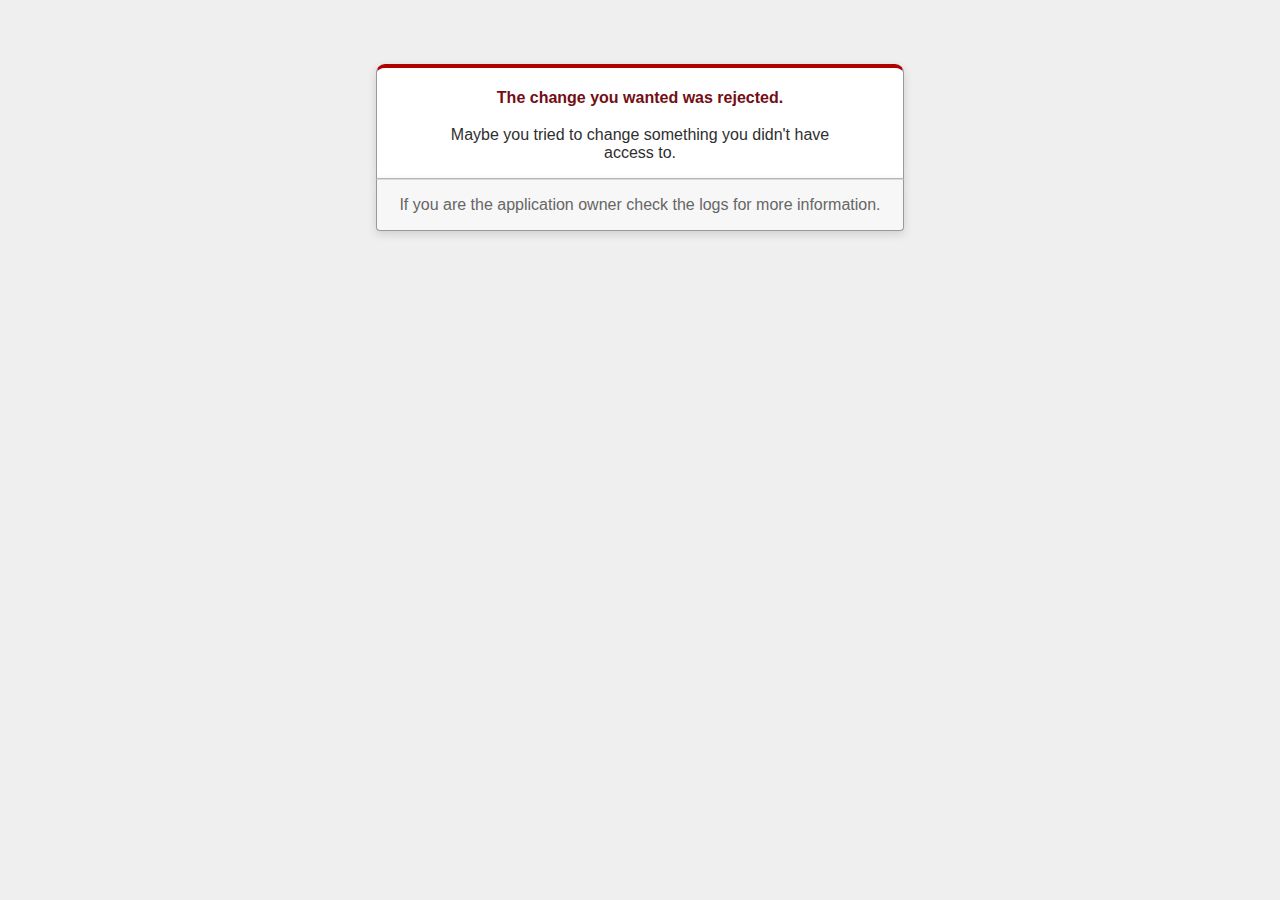
<file: public/422.html>
<!DOCTYPE html>
<html>
<head>
  <title>The change you wanted was rejected (422)</title>
  <meta name="viewport" content="width=device-width,initial-scale=1">
  <style>
  body {
    background-color: #EFEFEF;
    color: #2E2F30;
    text-align: center;
    font-family: arial, sans-serif;
    margin: 0;
  }

  div.dialog {
    width: 95%;
    max-width: 33em;
    margin: 4em auto 0;
  }

  div.dialog > div {
    border: 1px solid #CCC;
    border-right-color: #999;
    border-left-color: #999;
    border-bottom-color: #BBB;
    border-top: #B00100 solid 4px;
    border-top-left-radius: 9px;
    border-top-right-radius: 9px;
    background-color: white;
    padding: 7px 12% 0;
    box-shadow: 0 3px 8px rgba(50, 50, 50, 0.17);
  }

  h1 {
    font-size: 100%;
    color: #730E15;
    line-height: 1.5em;
  }

  div.dialog > p {
    margin: 0 0 1em;
    padding: 1em;
    background-color: #F7F7F7;
    border: 1px solid #CCC;
    border-right-color: #999;
    border-left-color: #999;
    border-bottom-color: #999;
    border-bottom-left-radius: 4px;
    border-bottom-right-radius: 4px;
    border-top-color: #DADADA;
    color: #666;
    box-shadow: 0 3px 8px rgba(50, 50, 50, 0.17);
  }
  </style>
</head>

<body>
  <!-- This file lives in public/422.html -->
  <div class="dialog">
    <div>
      <h1>The change you wanted was rejected.</h1>
      <p>Maybe you tried to change something you didn't have access to.</p>
    </div>
    <p>If you are the application owner check the logs for more information.</p>
  </div>
</body>
</html>
</file>
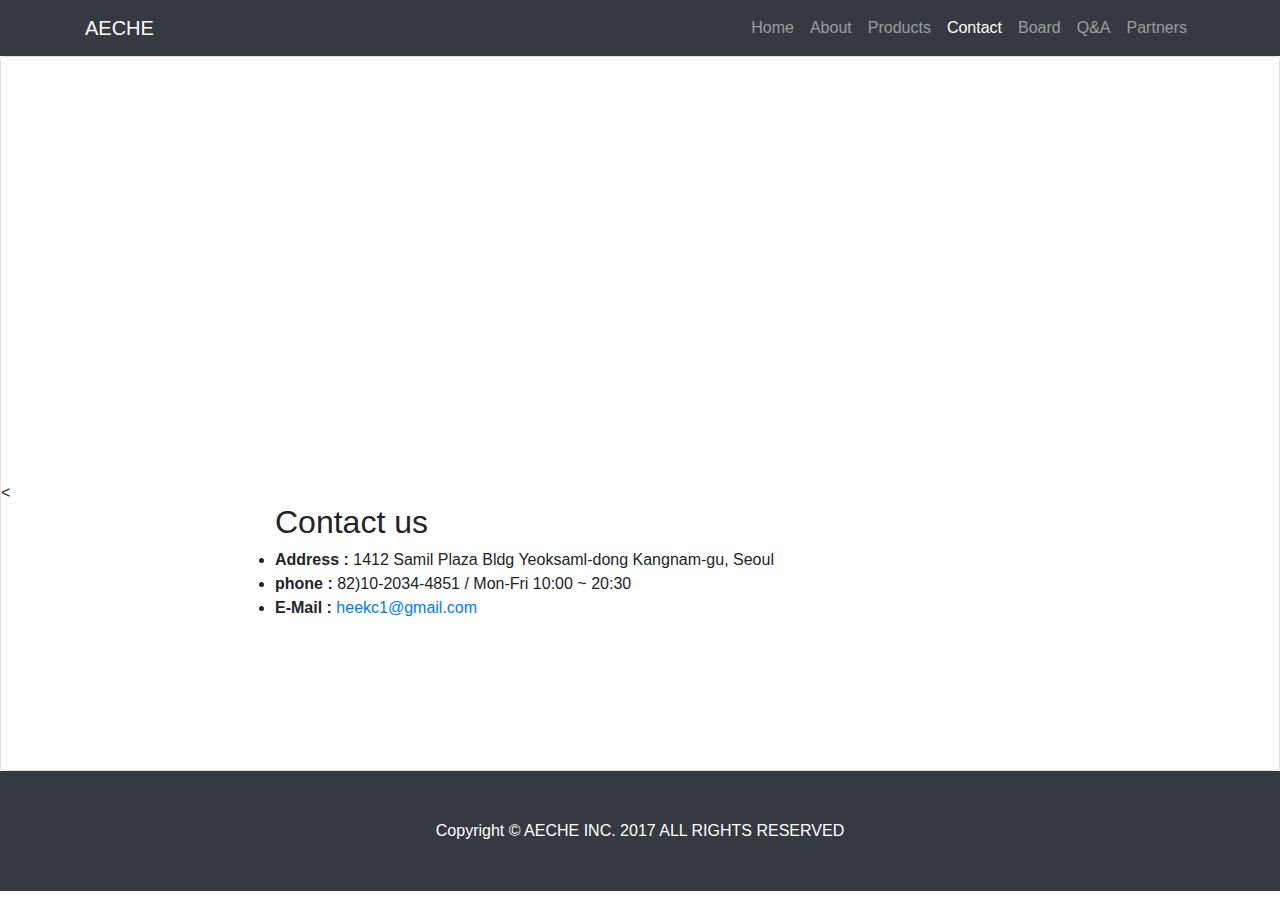
<file: public/contact.html>
<!DOCTYPE html>
<html>
<head>
  
    <meta charset="utf-8">
    <meta name="viewport" content="width=device-width, initial-scale=1, shrink-to-fit=no">
    <meta name="description" content="">
    <meta name="author" content="">

    <title> AeChe Inc. </title>

    <!-- Bootstrap core CSS -->
    <link href="vendor/bootstrap/css/bootstrap.min.css" rel="stylesheet">

    <!-- Custom styles for this template -->
    <link href="css/business-frontpage.css" rel="stylesheet">
    <link href="css/scrolling-nav.css" rel="stylesheet">


</head>

<body>
      <!-- Navigation -->
    <nav class="navbar navbar-expand-lg navbar-dark bg-dark fixed-top">
      <div class="container">
        <a class="navbar-brand" href="/#"> AECHE </a></a>
        <button class="navbar-toggler" type="button" data-toggle="collapse" data-target="#navbarResponsive" aria-controls="navbarResponsive" aria-expanded="false" aria-label="Toggle navigation">
          <span class="navbar-toggler-icon"></span>
        </button>
        <div class="collapse navbar-collapse" id="navbarResponsive">
          <ul class="navbar-nav ml-auto">
            <li class="nav-item">
              <a class="nav-link" href="/public/home">Home
                <span class="sr-only">(current)</span>
              </a>
            </li>
            <li class="nav-item">
              <a class="nav-link" href="/public/about">About</a>
            </li>
            <li class="nav-item">
              <a class="nav-link" href="/public/products">Products</a>
            </li>
            <li class="nav-item active">
              <a class="nav-link" href="/public/contact">Contact
                <span class="sr-only">(current)</span>
              </a>
            </li>
            <li class="nav-item">
              <a class="nav-link" href="/public/board">Board</a>
              </li>
               <li class="nav-item">
              <a class="nav-link" href="/public/Q&A">Q&A</a>
              </li>
            <li class="nav-item">
              <a class="nav-link" href="/public/partners">Partners</a>
            </li>
          </ul>
        </div>
      </div>
    </nav>
    
     

    <section class="card">
      <!-- 이거 맵 크기 어떻게 키운담?? -->
      <iframe width="100%" height="250" frameborder="0" scrolling="no" marginheight="0" marginwidth="0" src="https://www.google.com/maps/embed/v1/place?key=AIzaSyDNnEaU6DJva2hRDProsl-Jpc6iA0j9yk4&q=HELLOHELU+EDUCATION+AGENCY&language=en" allowfullscreen></iframe>
      <!--iframe width="100%" height="250" frameborder="0" scrolling="no" marginheight="0" marginwidth="0" src="https://www.google.com/maps/embed?pb=!1m18!1m12!1m3!1d3165.701483342436!2d127.03069531515813!3d37.49137023618721!2m3!1f0!2f0!3f0!3m2!1i1024!2i768!4f13.1!3m3!1m2!1s0x357ca151dbd95359%3A0x92ca24efb2a2b035!2sHELLOHELU+EDUCATION+AGENCY!5e0!3m2!1sen!2sus!4v1505146559014" allowfullscreen></iframe>
        <!-- iframe width="100%" height="100%" frameborder="0" scrolling="no" marginheight="0" marginwidth="0" src="https://maps.google.com/maps?f=q&amp;source=s_q&amp;hl=en&amp;geocode=&amp;q=Twitter,+Inc.,+Market+Street,+San+Francisco,+CA&amp;aq=0&amp;oq=twitter&amp;sll=28.659344,-81.187888&amp;sspn=0.128789,0.264187&amp;ie=UTF8&amp;hq=Twitter,+Inc.,+Market+Street,+San+Francisco,+CA&amp;t=m&amp;z=15&amp;iwloc=A&amp;output=embed"></iframe-->
        <br />
        <small>
            <a href=""></a>
        </small>
        </iframe>
      
          <<div class="container">
        <div class="row">
          <div class="col-lg-8 mx-auto">
            <h2>Contact us</h2>
            <li><strong>Address :</strong> 1412 Samil Plaza Bldg Yeoksaml-dong Kangnam-gu, Seoul</li> 
            <li><strong>phone :</strong> 82)10-2034-4851 /  Mon-Fri 10:00 ~ 20:30</li>
            <li><strong>E-Mail :</strong><a href="mailto:heekc1@gmail.com"> heekc1@gmail.com</a></li>
          </div>
        </div>
        
    </section>
   
       <!-- Footer -->
    <footer class="py-5 bg-dark">
      <div class="container">
        <p class="m-0 text-center text-white">Copyright &copy; AECHE INC. 2017 ALL RIGHTS RESERVED</p>
      </div>
      <!-- /.container -->
    </footer>
    
</body>
</html>
</file>
<file: public/css/business-frontpage.css>
/*!
 * Start Bootstrap - Busines Frontpage (http://startbootstrap.com/template-overviews/business-frontpage)
 * Copyright 2013-2017 Start Bootstrap
 * Licensed under MIT (https://github.com/BlackrockDigital/startbootstrap-business-frontpage/blob/master/LICENSE)
 */

body {
    padding-top: 54px;
}

@media (min-width: 992px) {
    body {
        padding-top: 56px;
    }
}

.business-header {
    height: 78vh;
    min-height: 300px;
    background: url('http://cythumb.cyworld.com/810x0/cyimg44.cyworld.com/common/file_down.asp?redirect=%2F440015%2F2017%2F9%2F8%2F7%2FCyHome_4001504881689317_331.jpg') center center no-repeat scroll;
    -webkit-background-size: contain;
    -moz-background-size: contain;
    background-size: contain;
    -o-background-size: contain;
}

.card {
    height: 100%;
}
</file>
<file: public/css/scrolling-nav.css>
/*!
 * Start Bootstrap - Scrolling Nav (http://startbootstrap.com/template-overviews/scrolling-nav)
 * Copyright 2013-2017 Start Bootstrap
 * Licensed under MIT (https://github.com/BlackrockDigital/startbootstrap-scrolling-nav/blob/master/LICENSE)
 */

header {
  padding: 154px 0 100px;
}

@media (min-width: 992px) {
  header {
    padding: 156px 0 100px;
  }
}

section {
  padding: 150px 0;
}
</file>
